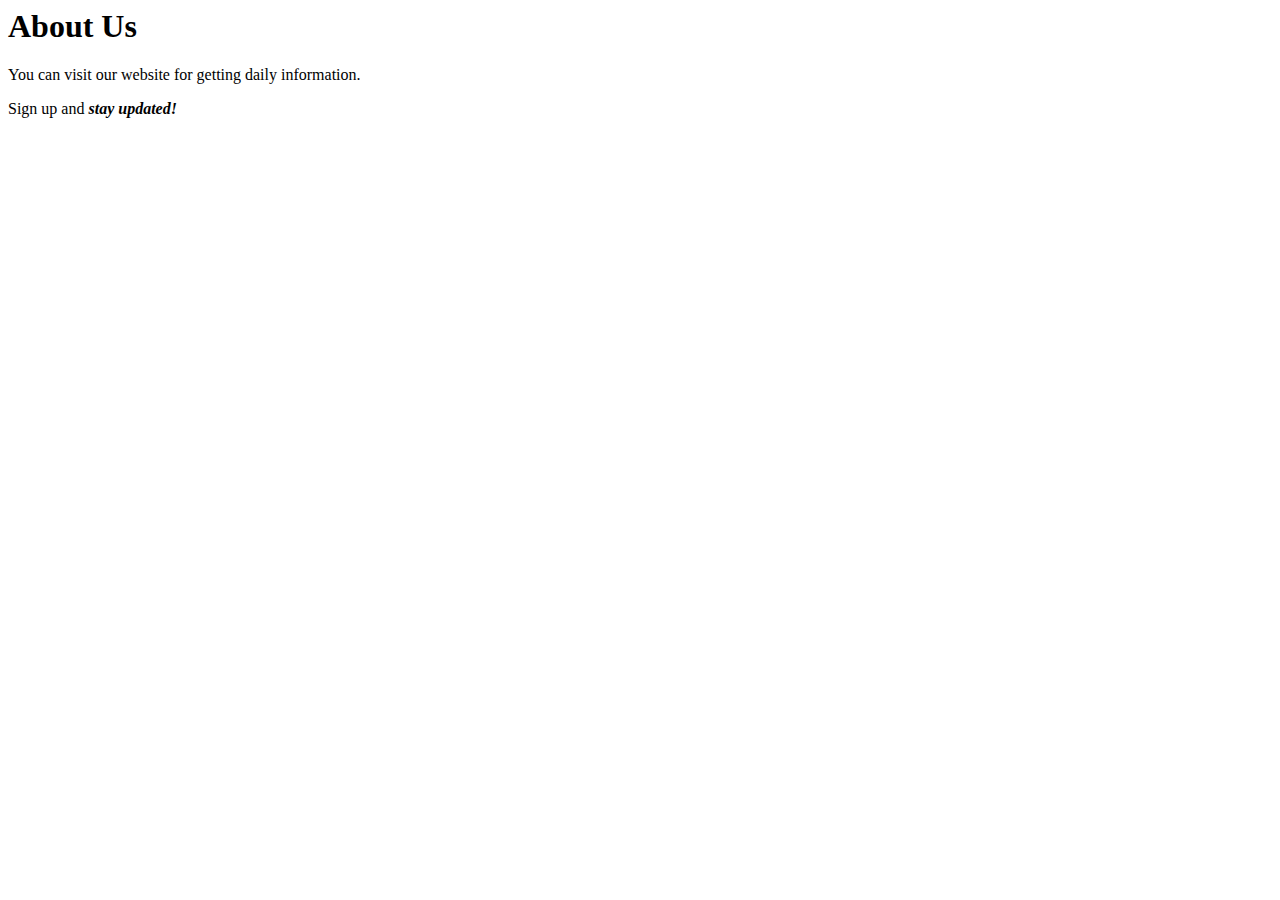
<file: about.html>
<html>
<body>
    <header>
        <h1>About Us</h1>
        <p>You can visit our website for getting daily information.</p>
        <p>
            Sign up and <em><strong>stay updated!</strong></em>
        </p>
        
    </header>
</body>
</html>
</file>
